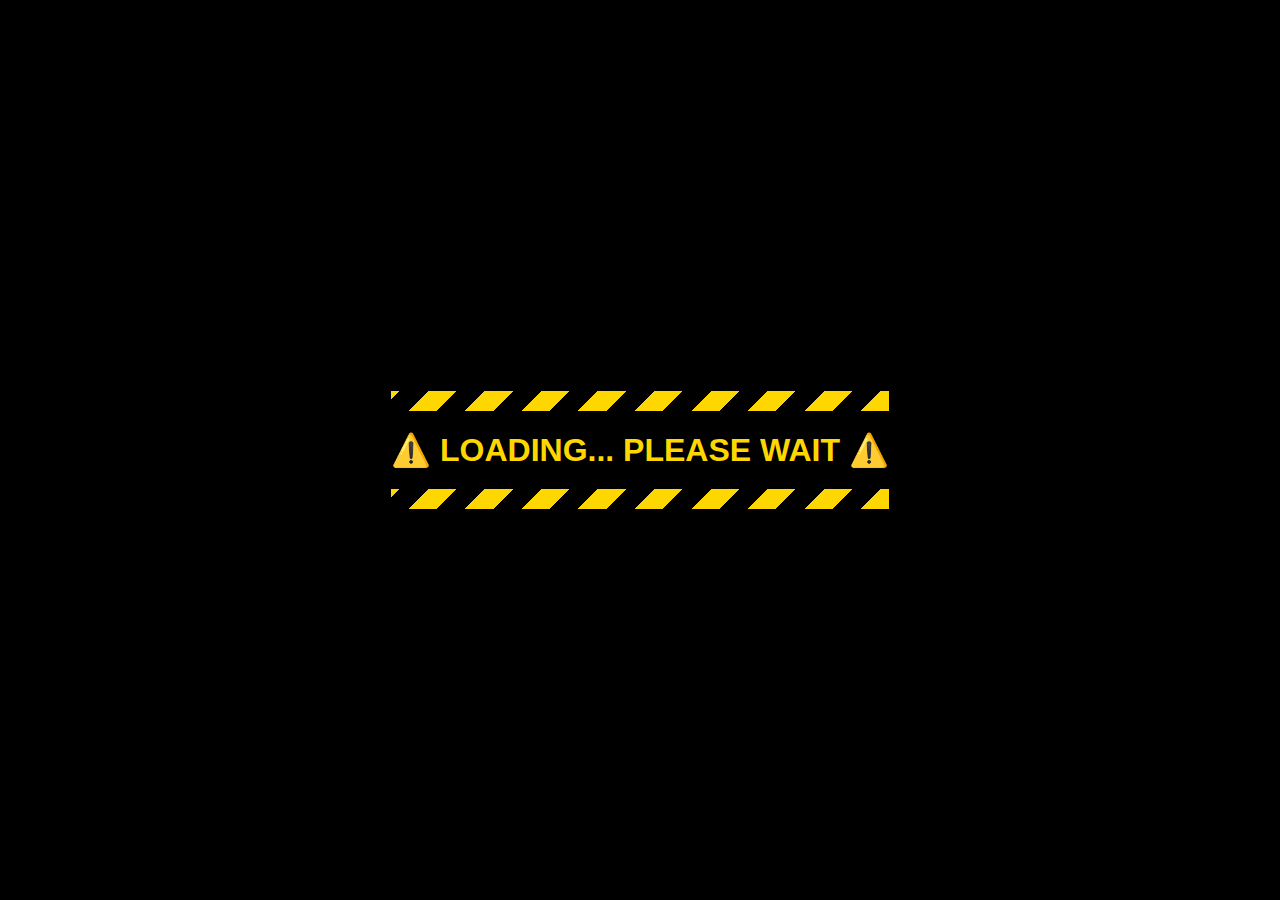
<file: loading.html>
<!DOCTYPE html>
<html lang="en">
<head>
  <meta charset="UTF-8">
  <meta name="viewport" content="width=device-width, initial-scale=1.0">
  <title>Loading | Alertify</title>
  <link rel="stylesheet" href="loading.css">
  <script>
    // Redirect to index.html after 3 seconds
    setTimeout(() => {
      window.location.href = 'index.html';
    }, 5000);
  </script>
</head>
<body>
  <div class="loading-container">
    <div class="tape-pattern"></div>
    <h1 class="loading-text">⚠️ Loading... Please Wait ⚠️</h1>
    <div class="tape-pattern"></div>
  </div>
</body>
</html>
</file>
<file: loading.css>
/* Reset basic styles */
* {
    margin: 0;
    padding: 0;
    box-sizing: border-box;
    font-family: 'Arial', sans-serif;
  }
  
  body {
    background-color: #000;
    color: #FFD700;
    display: flex;
    align-items: center;
    justify-content: center;
    height: 100vh;
    overflow: hidden;
  }
  
  .loading-container {
    text-align: center;
  }
  
  .loading-text {
    font-size: 2rem;
    color: #FFD700;
    text-transform: uppercase;
    animation: pulse 1s infinite;
    margin: 20px 0;
  }
  
  .tape-pattern {
    background: repeating-linear-gradient(
      -45deg,
      #FFD700,
      #FFD700 20px,
      #000 20px,
      #000 40px
    );
    height: 20px;
    width: 100%;
    max-width: 500px;
    margin: 10px auto;
  }
  
  @keyframes pulse {
    0% {
      opacity: 1;
    }
    50% {
      opacity: 0.5;
    }
    100% {
      opacity: 1;
    }
  }
</file>
